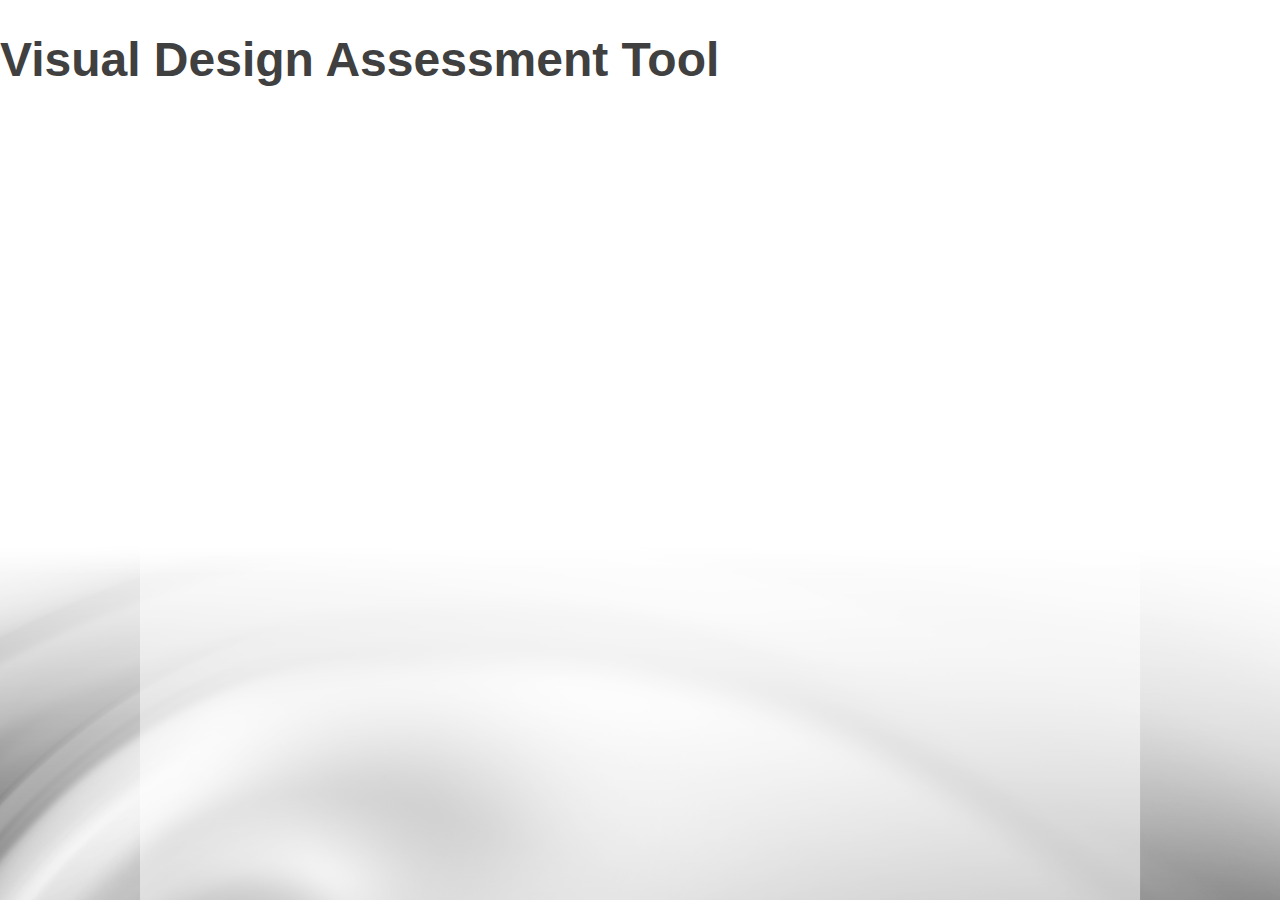
<file: archive/index.html>
<!DOCTYPE html>
<html>
<head>
	<title>Visual Design Assessment Tool</title>
	<link rel="icon" type="image/ico" href="images/favicon.ico">

	<script src="js/jquery-1.9.1.js" type="text/javascript"></script>
	<script src="js/front_end.js" type="text/javascript"></script>
	<link rel="stylesheet" type="text/css" href="css/main.css" />
	
	<link rel="stylesheet" type="text/css" href="css/participant.css" />
	<!--[if lte IE 8]>
		<link rel="stylesheet" type="text/css" href="css/ie8.css" />
	<![endif]-->
	
	
	<meta http-equiv="Content-Type" content="text/html; charset=utf-8" />
</head>
<body>


		<h1>Visual Design Assessment Tool</h1>
	
</body>
</html>
</file>
<file: archive/css/main.css>
/*
 * ==========================================================================================
 ************************************* TABLE OF CONTENTS ************************************
 *
 *  COLORS
 *  RED:            #e05341;
 *  DARK GREY:      #171717;
 *  GREY:           #404040;
 *  LIGHT GREY:     #CCC;
 *  DARK YELLOW:    #c37e2d;
 *  YELLOW:         #ffa800;
 *  DARK GREEN:     #589271;
 *  GREEN:          #76a78b;
 *

 ************************************* TABLE OF CONTENTS ************************************
 * ==========================================================================================
 */

body {
    background: url(../assets/images/bg_body2.png) bottom center fixed no-repeat;
    color: #404040 ;
    font-family: Myriad Pro, Trebuchet, Helvetica, Arial;
    font-size: 14px;
    margin: 0;
    padding: 0;
}

h1 {
	font-size: 48px;
}

ul,
li {
	float: left;
	list-style: none;
	margin: 0;
	padding: 0;
}

fieldset {
	border: 0;
	margin: 0;
	padding: 0;
}

input[type="text"] {
	border: 0;
	box-shadow: 0px 3px 3px -1px #171717 inset;
	clear: both;
	color: #171717;
	font-size: 20px;
	line-height: 24px;
    margin-bottom: 10px;
	padding: 7px 0;
	text-indent: 16px;
    width: 100%;
}

input[type="text"].js-placeholder {
	color: #404040;
}

a {
	color: #76a78b;
	float: right;
	text-decoration: none;
}

a:hover {
	color: #589271;
}

a.button {
	background: #76A78B url(../assets/images/bg_button.png) right center no-repeat;
    color: #FFFFFF;
    line-height: 28px;
    padding: 0 16px 0 10px;
}

.accent {
	color: #e05341;
	font-style: italic;
	font-weight: bold;
}

.textCenter {
	text-align: center;
}

#wrapper {
    margin: 16px auto 0;
    width: 1000px;
}

#header {
    padding-bottom: 40px;
}

#topRight {
	float: right;
	margin-right: 20px;
}

#userInformation,
#userInformation span {
	clear: both;
    float: right;
    font-style: italic;
    text-align: right;
}

#userName {
	color: #ccc;
}

#userInformation {
	margin-bottom: 16px;
}

#steps {
	clear: both;
	float: right;
}

#logo {
    background: url(../assets/images/logo.png) top left no-repeat;
    font-size: 24px;
    padding-top: 54px;
}

.greyBorder {
	background: #9b9b9b; /* Old browsers */
/* IE9 SVG, needs conditional override of 'filter' to 'none' */
background: url([data-uri]);
background: -moz-linear-gradient(top,  #9b9b9b 0%, #5f5f5f 100%); /* FF3.6+ */
background: -webkit-gradient(linear, left top, left bottom, color-stop(0%,#9b9b9b), color-stop(100%,#5f5f5f)); /* Chrome,Safari4+ */
background: -webkit-linear-gradient(top,  #9b9b9b 0%,#5f5f5f 100%); /* Chrome10+,Safari5.1+ */
background: -o-linear-gradient(top,  #9b9b9b 0%,#5f5f5f 100%); /* Opera 11.10+ */
background: -ms-linear-gradient(top,  #9b9b9b 0%,#5f5f5f 100%); /* IE10+ */
background: linear-gradient(to bottom,  #9b9b9b 0%,#5f5f5f 100%); /* W3C */
}


.greyBorder .inner {
	background: #f1f1f1; /* Old browsers */
/* IE9 SVG, needs conditional override of 'filter' to 'none' */
background: url([data-uri]);
background: -moz-linear-gradient(top,  #f1f1f1 0%, #cccccc 100%); /* FF3.6+ */
background: -webkit-gradient(linear, left top, left bottom, color-stop(0%,#f1f1f1), color-stop(100%,#cccccc)); /* Chrome,Safari4+ */
background: -webkit-linear-gradient(top,  #f1f1f1 0%,#cccccc 100%); /* Chrome10+,Safari5.1+ */
background: -o-linear-gradient(top,  #f1f1f1 0%,#cccccc 100%); /* Opera 11.10+ */
background: -ms-linear-gradient(top,  #f1f1f1 0%,#cccccc 100%); /* IE10+ */
background: linear-gradient(to bottom,  #f1f1f1 0%,#cccccc 100%); /* W3C */	

	box-shadow: 0 0 5px 2px #000 inset;
	margin: 7px;
	min-height: 110px;
}

.greyBorder,
.greyBorder .inner {
	border-radius: 30px;
	overflow: hidden;
}

.drawer {
	position: fixed;
	z-index: 9;
}

.drawer .content {
	display: none;
}

#mask,
#dialog {
	cursor: pointer;
}

#mask {
	background-image: url(../assets/images/bg_mask.png);
	display: none;
	height: 100%;
	position: fixed;
	right: 0;
	top: 0;
	width: 100%;
	z-index: 99;
}

#dialog {
	background-color: #FFFFFF;
    left: 50%;
    position: absolute;
    top: 50%;
    z-index: 99999;
}
</file>
<file: archive/css/participant.css>
/*	LOGIN
 ********************************************************************************/

#login {
	margin: 0 120px;
}

#login h1 {
	margin: 0;
}

#login p {
	margin-top: 0;
}

#participantLogin {
    background: url("../assets/images/bg_participant_login.png") no-repeat scroll left center transparent;
    margin: 0 16px;
    min-height: 165px;
    padding: 0 0 0 350px;
}

#participantLogin fieldset {
    border-left: 1px solid #404040;
    height: 180px;
    padding: 92px 0 12px 16px;
}

#participantLogin input {
	
}

/*	GENERAL EXERCISE
 ********************************************************************************/

body.exercise #header {
	background: url(../assets/images/bg_separator_top.png) center 90px no-repeat;
}

#wordDrawer {
	visibility: hidden;
}

#wordDrawer .content {
	display: block;
}


/*	STEPS
 ********************************************************************************/

#steps li {
    border-bottom: 3px solid #CCCCCC;
    color: #CCCCCC;
    font-size: 16px;
    line-height: 20px;
    margin-left: 10px;
    width: 140px;	
}

#steps li#completeMessage,
#steps li.js-completed {
	border-color: #76a78b;
	color: #76a78b;
}

#steps li#completeMessage {
	display: none;
	padding-right: 160px;
}

#steps li#completeMessage {
	width: auto;
}

#steps li.js-completed {
	opacity: 0.5;
	-ms-filter: "progid:DXImageTransform.Microsoft.Alpha(Opacity=50)"; /* IE */
}

#steps li.js-active {
	border-color: #ffa800;
	color: #404040;
}

/*	EXERCISES
 ********************************************************************************/

/* carousel */
.carousel {
	overflow: hidden;
	position: relative;
	width: 1000px;
}

.carousel .carousel li.level2 {
	margin: 0 42px;
	position: relative;
	text-align: center;
}

.carousel > ul {
	margin: 0;
	position: absolute;
	left: 0;
	top: 0;
}

.carousel ul.level2 {
	top: 50px;
}

.carousel > ul,
.carousel > ul > li {
	width: 100%;
}

.carousel ul li.carousel ul li {
	width: 916px;
}

.carousel ul li.carousel ul li img {
    cursor: pointer;
    outline: 1px solid #CCCCCC;
}

.exerciseMessage,
.exerciseQuestion {
    background-image: url("../assets/images/bg_exerciseQuestion.png");
    background-position: left top;
    background-repeat: no-repeat;
    float: left;
	margin-bottom: 20px;
    padding-left: 48px;
    width: 100%;
}

.exerciseMessage {
	background-image: url("../assets/images/bg_exerciseMessage.png");
}

.exerciseMessage h2,
.exerciseQuestion h2 {
    color: #FFA800;
    font-size: 30px;
    font-weight: 100;
    line-height: 23px;
	margin: 2px 0 0;
}

.exerciseMessage p,
.exerciseQuestion p {
	margin: 0;
}

.arrow {
    background: url("../assets/images/bg_carousel_arrows.png") repeat scroll 0 0 transparent;
    cursor: pointer;
    height: 171px;
    left: 0;
    margin: -145px 0 0 0;
	opacity: 0.9;
	-ms-filter: "progid:DXImageTransform.Microsoft.Alpha(Opacity=90)"; /* IE */
    position: absolute;
    top: 50%;
    width: 26px !important;
}

.arrow:hover {
	opacity: 1;
	-ms-filter: "progid:DXImageTransform.Microsoft.Alpha(Opacity=100)"; /* IE */
}

.arrow.right {
    background-position: right top;
    left: auto;
    right: 0;
}

.arrow.js-disabled {
	cursor: default;
	opacity: 0.25;
	-ms-filter: "progid:DXImageTransform.Microsoft.Alpha(Opacity=25)"; /* IE */
}

.visual {
	background-color: #fff;
	width: 920px;
}

.visual .enlarge {
	background: url("../assets/images/icon_zoom.png") repeat scroll 0 0 transparent;
    bottom: 0;
    display: none;
    height: 87px;
    position: absolute;
    right: 60px;
    text-indent: -999em;
    width: 96px;
}

/* slideNavigation */

.slideNavigation {
	background: url(../assets/images/bg_separator_bottom.png) center top no-repeat;  
	bottom: 0;
    height: 102px;
    left: 0;
	padding-top: 14px;
    position: absolute;
    text-align: left;
    width: 960px;
}

.nextSlideContainer .mainBox,
div.nextSlideContainer {
    bottom: 0;
    height: 105px;
    position: absolute;
    right: 0;
    width: 960px;
    z-index: 6;
}

div.nextSlideContainer {
    background-color: #76A78B;
    display: none;
    height: 105px;
    z-index: 5;
}

div.nextSlideContainer {
    background-color: #76a78b;
    display: none;
    height: 105px;
}

a.nextSlideButton {
    background-color: #589271;
    background-image: url(../assets/images/bg_nextSlide.png);
    background-position: right bottom;
    background-repeat: no-repeat;
    bottom: 0;
    color: #FFFFFF;
    height: 105px;
    padding-left: 31px;
    padding-right: 85px;
    position: absolute;
    right: 0;
    text-align: justify;
    text-decoration: none;
    width: 160px;
}

a.nextSlideButton span {
    float: left;
    width: 100%;
}

a.nextSlideButton span.firstLine {
    font-size: 45px;
    margin-top: 20px;
}

a.nextSlideButton span.submitExercise {
    font-size: 50px;
    margin-top: 20px;
}

a.nextSlideButton span.secondLine {
    font-size: 20px;
    margin-top: -10px;
}

.js-completedSlide h4,
.js-completedSlide .slide-wordBox-words,
.js-completedSlide .slide-favoriteDesign-designNumber {
    color: #fff;    
}


.slideNavigation .mainBox {
    height: 85px;
    left: 0;
    padding: 10px;
    position: absolute;
    right: auto;
    width: 664px;
    z-index: 6;
}

.js-completedSlide .mainBox {
	background-color: #76A78B;
}

.slideNavigation h4 {
	font-size: 24px;
    font-weight: 100;
    margin: 0;
}

.slideNavigation .slideWordBoxWords {
	float: left;
    font-size: 14px;
    margin: 4px 0 0;
}

.slideNavigation a.rouletteTrigger {
    background-color: #FFA800;
    border-radius: 25px 25px 0 0;
    bottom: 0;
    height: 25px;
    left: 10px;
    padding-top: 10px;
    position: absolute;
    text-align: center;
    width: 208px;
    z-index: 6;
}

/* words drawer */

#wordDrawer {
	bottom: 0;
    left: 0;
	margin-bottom: -35px;
    width: 100%;
}

#wordDrawer .triggerWrapper {
	height: 35px;
    margin: 0 auto;
    position: relative;
    width: 1000px;
}


#wordDrawer  a.trigger,
#wordDrawer .content {
	background-color: #FFA800;
    border-radius: 25px 25px 0 0;
}

#wordDrawer  a.trigger {
	color: #fff;
    height: 25px;
	left: 10px;
    padding-top: 10px;
	position: absolute;
    text-align: center;
    width: 208px;
    z-index: 6;
}

#wordDrawer .content {
	box-shadow: 2px 5px 7px -2px #000000;   
	margin: 0 auto;
    overflow: hidden;
    padding: 20px;
}

#wordDrawer .content .inner {
background: #fff; /* Old browsers */
/* IE9 SVG, needs conditional override of 'filter' to 'none' */
background: -moz-linear-gradient(top,  #cacaca 0%, #ffffff 10%, #ffffff 90%, #cacaca 97%); /* FF3.6+ */
background: -webkit-gradient(linear, left top, left bottom, color-stop(0%,#cacaca), color-stop(10%,#ffffff), color-stop(90%,#ffffff), color-stop(97%,#cacaca)); /* Chrome,Safari4+ */
background: -webkit-linear-gradient(top,  #cacaca 0%,#ffffff 10%,#ffffff 90%,#cacaca 97%); /* Chrome10+,Safari5.1+ */
background: -o-linear-gradient(top,  #cacaca 0%,#ffffff 10%,#ffffff 90%,#cacaca 97%); /* Opera 11.10+ */
background: -ms-linear-gradient(top,  #cacaca 0%,#ffffff 10%,#ffffff 90%,#cacaca 97%); /* IE10+ */
background: linear-gradient(to bottom,  #cacaca 0%,#ffffff 10%,#ffffff 90%,#cacaca 97%); /* W3C */

    border-radius: 25px 25px 25px 25px;
	box-shadow: 0 0 4px 0 #000000 inset;
    overflow-x: hidden;
    overflow-y: auto;
    position: relative;
	width: auto;
}

#wordDrawer .content .inner li.js-descriptiveWord {
    cursor: pointer;
    margin: 5px 56px 5px 0;
}

#wordDrawer .content .inner li.js-descriptiveWord.js-lastSelected {
	z-index: 99;
}

a.js-word {
    color: #404040;
	float: left;
    height: auto;
    line-height: 18px;
    padding: 5px 56px 3px 20px;
}

#wordDrawer .content .inner li.js-selected {
    background-color: #589271;
	position: relative;
	z-index: 9;
}

#wordDrawer .content .inner li.js-selected a.js-word {
	color: #FFFFFF;
}

.js-wordOptions {
    height: 26px;
    padding-right: 0;
    right: -44px;
    top: 0;
}

.js-wordOptions .js-notes {
	display: none;
}

.js-wordOptions,
.js-wordOptions a,
.js-wordOptions .js-notes {
	position: absolute;
}

.js-wordOptions a {
	background: #589271 url(../assets/images/sprite_word_options.png) left bottom no-repeat;
	border-left: 1px solid #fff;
	height: 26px;
	right: 0;
	top: 0;
	width: 27px;
}

.js-wordOptions a.js-editBox {
	right: 28px;
}

.js-wordOptions.js-editActive a.js-editBox {
	background-position: left 3px;
}

.js-wordOptions a.js-remove {
	background-color: #e05341;
	background-position: left center;
	right: 0;
}

.js-wordOptions .js-notes {
    background: none repeat scroll 0 0 #CCCCCC;
    border: 1px solid #589271;
    box-shadow: 2px 2px 7px -2px #000000;
    padding: 10px 20px;
    position: absolute;
    right: 0;
    top: 26px;
}

.js-topNotes .js-wordOptions .js-notes {
	bottom: 26px;
	top: auto;
}

.js-bottomNotes .js-notes {
	top: auto;
	bottom: 26px;
}

.js-wordOptions .js-notes p {
	margin: 0;
}

#wordDrawer .content .inner li.js-active .js-wordOptions,
#wordDrawer .content .inner li.js-active .js-wordOptions a {
	display: block;
}

#submitScreen {
	overflow: hidden;
	overflow-y: auto;
}

#evaluation {
	text-align: center;
}

#evaluation li {
	display: inline-block;
	float: none;
	margin-right: 20px;
	width: 30%;
}

#evaluation h2 {
	margin-bottom: 10px;
	margin-top: 0;
}

#evaluation img {
	width: 100%;
}

#evaluation .js-chosenWordContainer {
	margin-bottom: 40px;	
}

#evaluation h3 {
	margin: 0;
}

#evaluation .js-chosenWordContainer,
#evaluation h3,
#evaluation .js-wordReason{
    float: left;
    width: 100%;
}

#evaluation h3,
#evaluation .js-wordReason{
	text-align: left;
}
</file>
<file: archive/css/ie8.css>
#login .greyBorder {
	background: url(../assets/images/ie8/bg_login_form.png) no-repeat;
}

input[type="text"] {
	line-height: 24px;	
}
</file>
